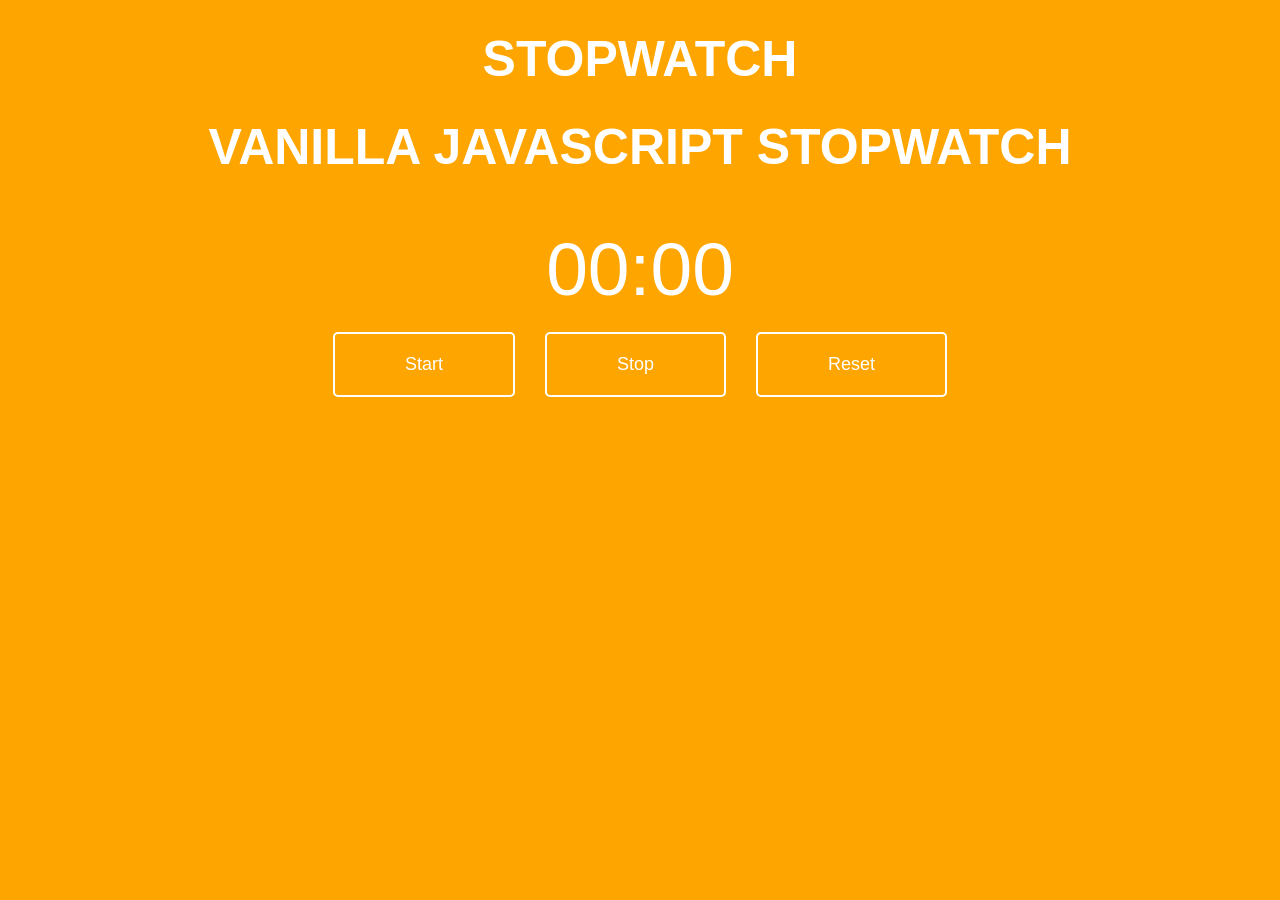
<file: Clock/index.html>
<!DOCTYPE html>
<html lang="en">
<head>
    <meta charset="UTF-8">
    <meta name="viewport" content="width=device-width, initial-scale=1.0">
    <title>Ejercicios_3 - DOM</title>
    <link rel="stylesheet" href="styles.css">
    
</head>
<body>
    <h1>STOPWATCH</h1>
    <h1>VANILLA JAVASCRIPT STOPWATCH</h1>

    <div id="contador">00:00</div>

    <section id="contenedorOpciones">
        <button id="btn-empezar">Start</button>
        <button id="btn-parar">Stop</button>
        <button id="btn-resetear">Reset</button>
    </section>
    <script src="script.js"></script>
</body>
</html>
</file>
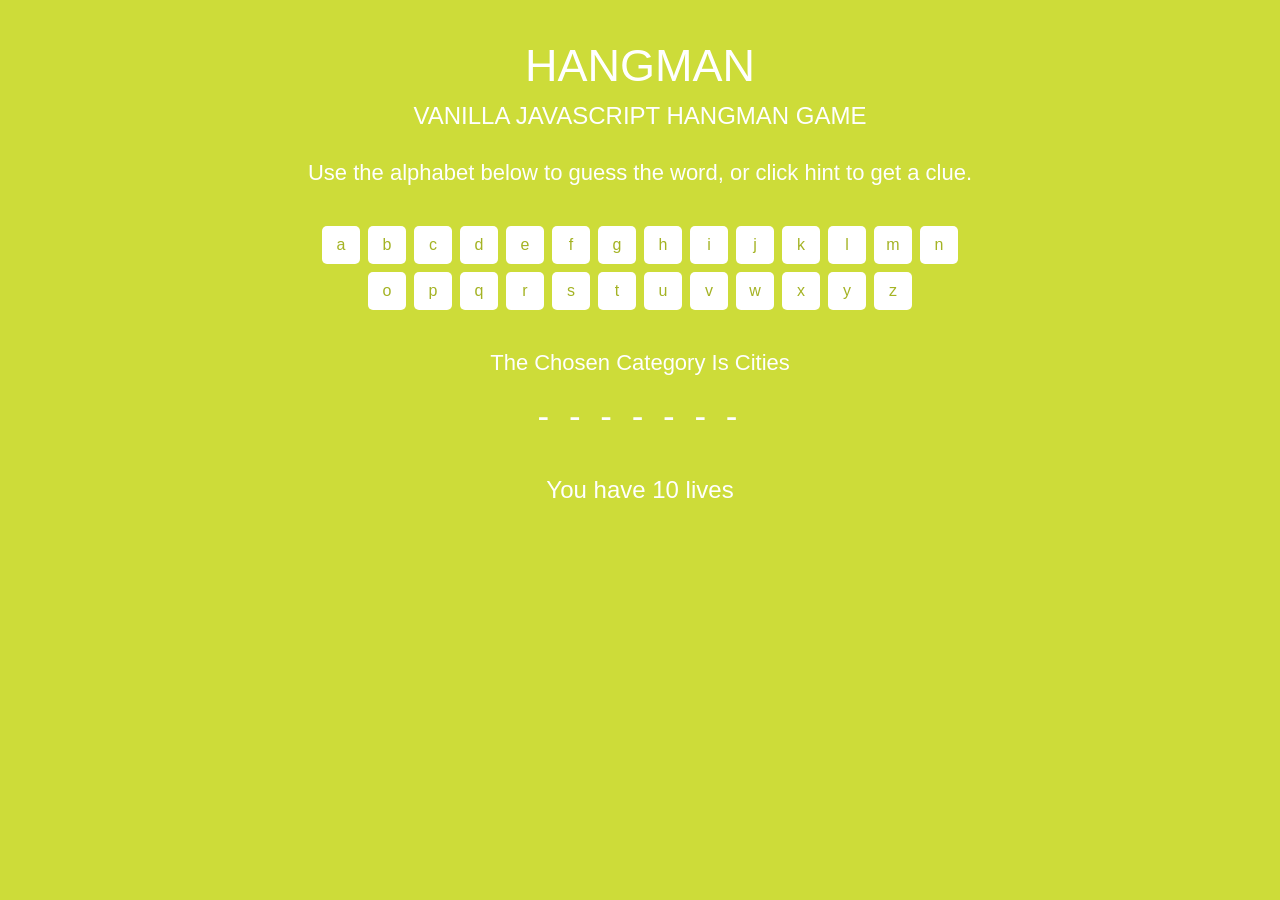
<file: Hangman Game/index.html>
<!DOCTYPE html>
<html lang="en">
<head>
    <meta charset="UTF-8">
    <meta name="viewport" content="width=device-width, initial-scale=1.0">
    <title>Hangman Game</title>
    <link rel="stylesheet" href="styles.css">
</head>
<body>
    <h1>HANGMAN</h1>
    <h2>VANILLA JAVASCRIPT HANGMAN GAME</h2>

    <p class="instrucciones">Use the alphabet below to guess the word, or click hint to get a clue.</p>

    <section id="letras">
        <button id="letraA">a</button>
        <button id="letraB">b</button>
        <button id="letraC">c</button>
        <button id="letraD">d</button>
        <button id="letraE">e</button>
        <button id="letraF">f</button>
        <button id="letraG">g</button>
        <button id="letraH">h</button>
        <button id="letraI">i</button>
        <button id="letraJ">j</button>
        <button id="letraK">k</button>
        <button id="letraL">l</button>
        <button id="letraM">m</button>
        <button id="letraN">n</button>
        <button id="letraO">o</button>
        <button id="letraP">p</button>
        <button id="letraQ">q</button>
        <button id="letraR">r</button>
        <button id="letraS">s</button>
        <button id="letraT">t</button>
        <button id="letraU">u</button>
        <button id="letraV">v</button>
        <button id="letraW">w</button>
        <button id="letraX">x</button>
        <button id="letraY">y</button>
        <button id="letraZ">z</button>
    </section>

    <p class="categoria">The Chosen Category Is Cities</p>

    <!-- Añado el contenedor para la palabra a adivinar -->
    <div id="palabra-oculta">- - - - - - -</div>

    <p id="lives-container">You have <span id="lives">10</span> lives</p>

    <script src="script.js"></script>
</body>
</html>
</file>
<file: Clock/styles.css>
*{
    margin: 0;
    padding: 0;
    box-sizing: border-box;
}

body{
    font-family: Helvetica, Arial, sans-serif;
    background-color: orange;
    color: white;
    align-items: center;
    text-align: center;
    padding: 30px;
}

h1{
    font-size: 50px;
    margin-bottom: 30px;
}

#contenedorOpciones{
    display: flex;
    justify-content: center;
    align-items: center;
    flex-direction: row;
    gap: 30px;
}

button{
    background-color: orange;
    color: white;
    border: solid 2px white;
    padding: 20px 70px;
    font-size: 18px;
    cursor: pointer;
    border-radius: 5px;
}

#contador{
    display: flex;
    justify-content: center;
    align-items: center;
    flex-direction: row;
    font-size: 75px;
    padding: 20px;
}

p{
    
    margin-top: 30px;
}
</file>
<file: Hangman Game/styles.css>
:root {
    --principal: #cddc39;
}

* {
    margin: 0;
    padding: 0;
    box-sizing: border-box;
}

body {
    font-family: "Helvetica Neue", Helvetica, Arial, sans-serif;
    font-weight: 300;
    background-color: var(--principal);
    color: white;
    display: flex;
    flex-direction: column;
    align-items: center;
    text-align: center;
    padding: 40px 20px;
}

h1 {
    font-size: 45px;
    font-weight: 300;
    margin-bottom: 10px;
}

h2 {
    font-size: 24px;
    font-weight: 300;
    margin-bottom: 30px;
}

.instrucciones, .categoria {
    font-size: 22px;
    margin-bottom: 20px;
}


#letras {
    display: flex;
    justify-content: center;
    flex-wrap: wrap;
    gap: 8px;
    max-width: 650px;
    margin: 20px 0 40px 0;
}

button {
    background-color: white;
    color: #a4b324;
    border: none;
    width: 38px;
    height: 38px;
    font-size: 16px;
    cursor: pointer;
    border-radius: 5px;
    transition: 0.2s;
}

button:hover {
    background-color: #f0f0f0;
}

#palabra-oculta {
    font-size: 35px;
    letter-spacing: 5px;
    margin-bottom: 40px;
}

#lives-container {
    font-size: 24px;
}
</file>
